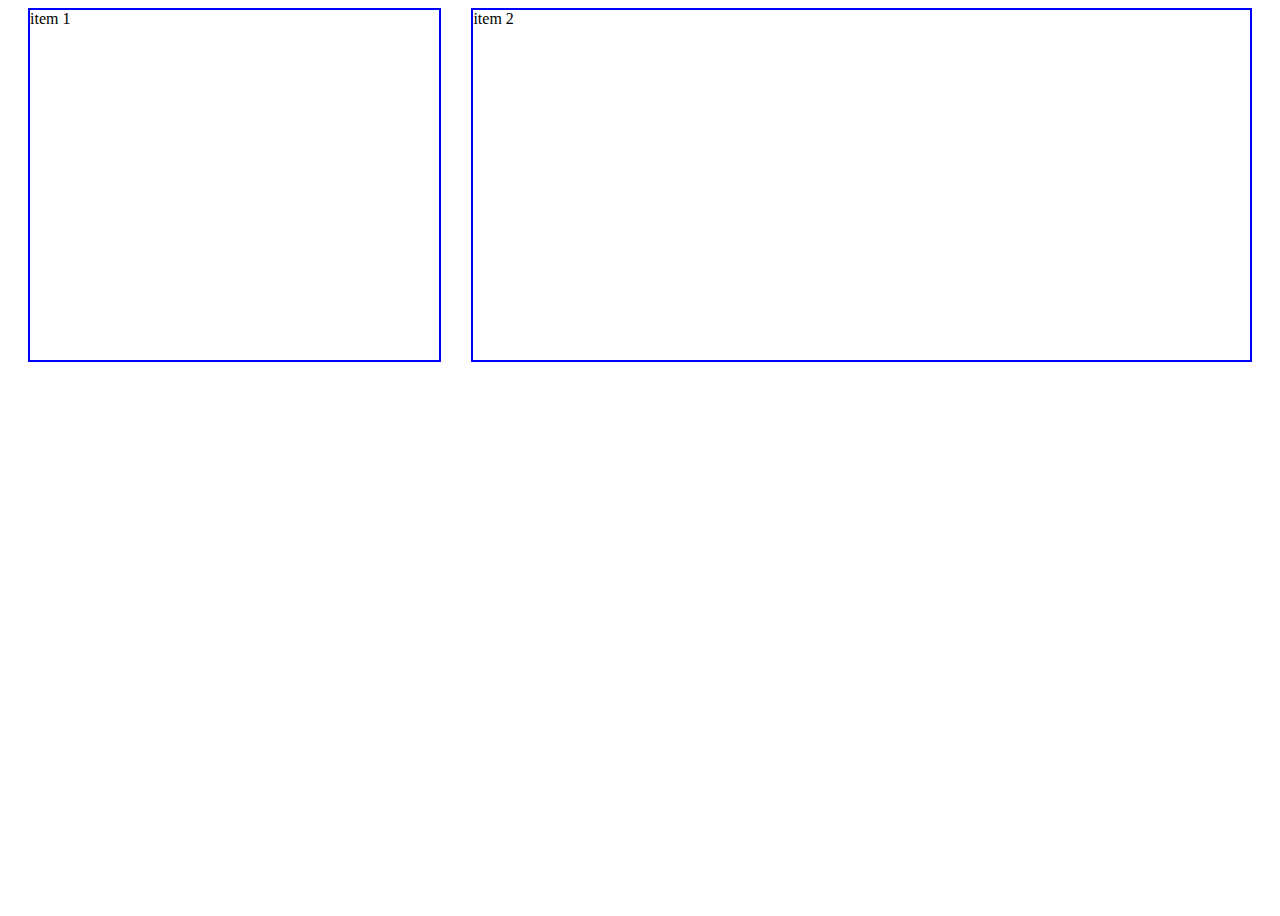
<file: Index.html>
<!DOCTYPE html>
<html>
<head>
    <meta charset='utf-8'>
    <meta http-equiv='X-UA-Compatible' content='IE=edge'>
    <title>CSS</title>
    <meta name='viewport' content='width=device-width, initial-scale=1'>
   
    <link rel='stylesheet' type='text/css' media='screen' href='Styles.css'>
</head>
<body>
        <section class="main">
            <div class="item1">item 1</div>
            <div class="item2">item 2</div>
            <!-- <div class="item">item 3</div>
            <div class="item">item 4</div>
            <div class="item">item 5</div> -->
        </section>
</body>
</html>
</file>
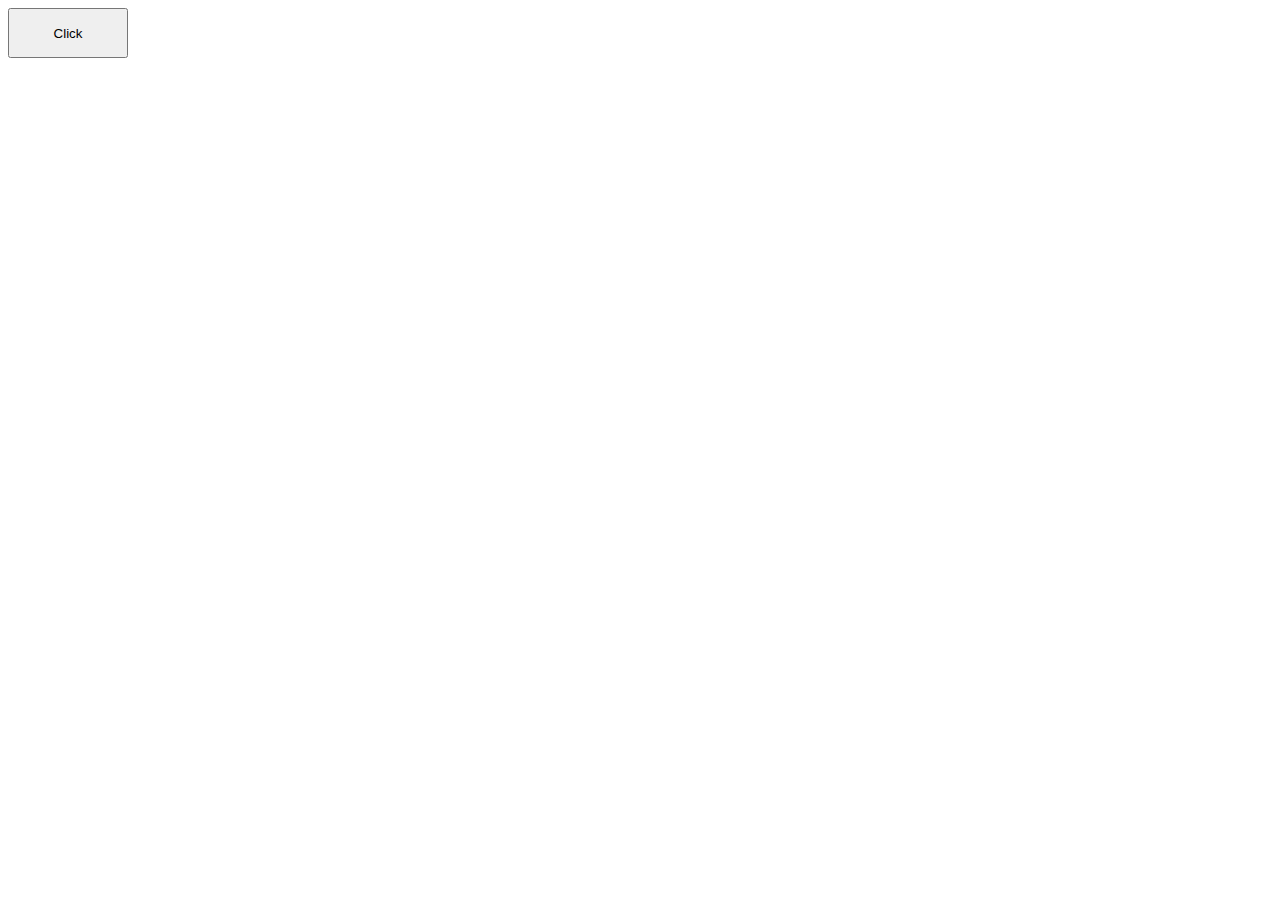
<file: button.html>
<!DOCTYPE html>
<html lang="en">
<head>
    <meta charset="UTF-8">
    <meta http-equiv="X-UA-Compatible" content="IE=edge">
    <meta name="viewport" content="width=device-width, initial-scale=1.0">
    <title>Button CSS</title>
    <link rel="stylesheet" href="Button.css" >

</head>
<body>
    <div class="main">
        <button>Click</button>
    </div> 
</body>
</html>
</file>
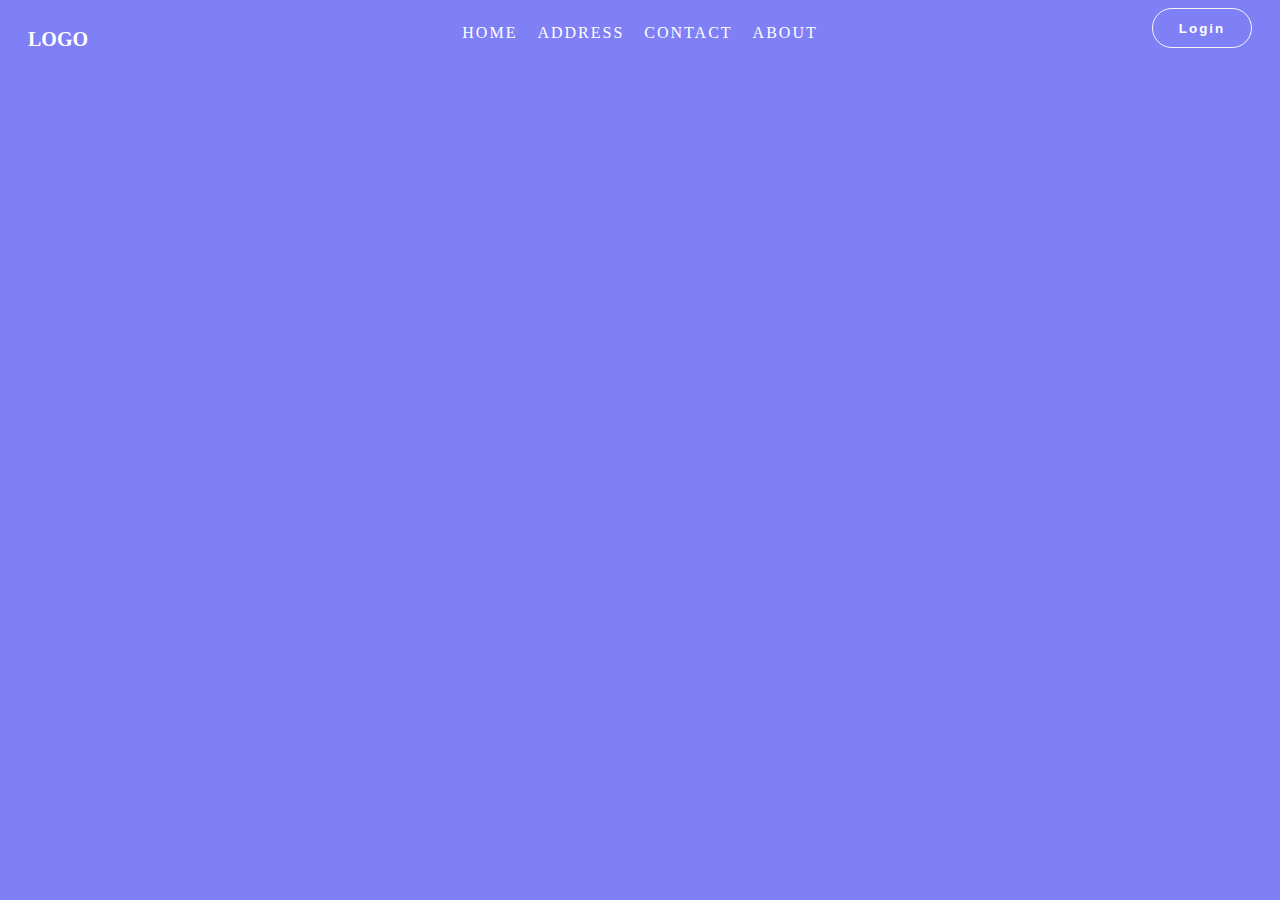
<file: Navbar.html>
<!DOCTYPE html>
<html lang="en">
<head>
    <meta charset="UTF-8">
    <meta http-equiv="X-UA-Compatible" content="IE=edge">
    <meta name="viewport" content="width=device-width, initial-scale=1.0">
    <link rel="stylesheet" href="Navbar.css" >
    <title>Document</title>
</head>
<body>
    <nav>
        <div class="nav__logo"><p>LOGO</p></div>
        <div class="nav__items">
            <ul>
                <li>Home</li>
                <li>Address</li>
                <li>Contact</li>
                <li>About</li>
            </ul>
        </div>
        <div class="nav__btn">
            <button>Login</button>
        </div>
    </nav>
</body>
</html>
</file>
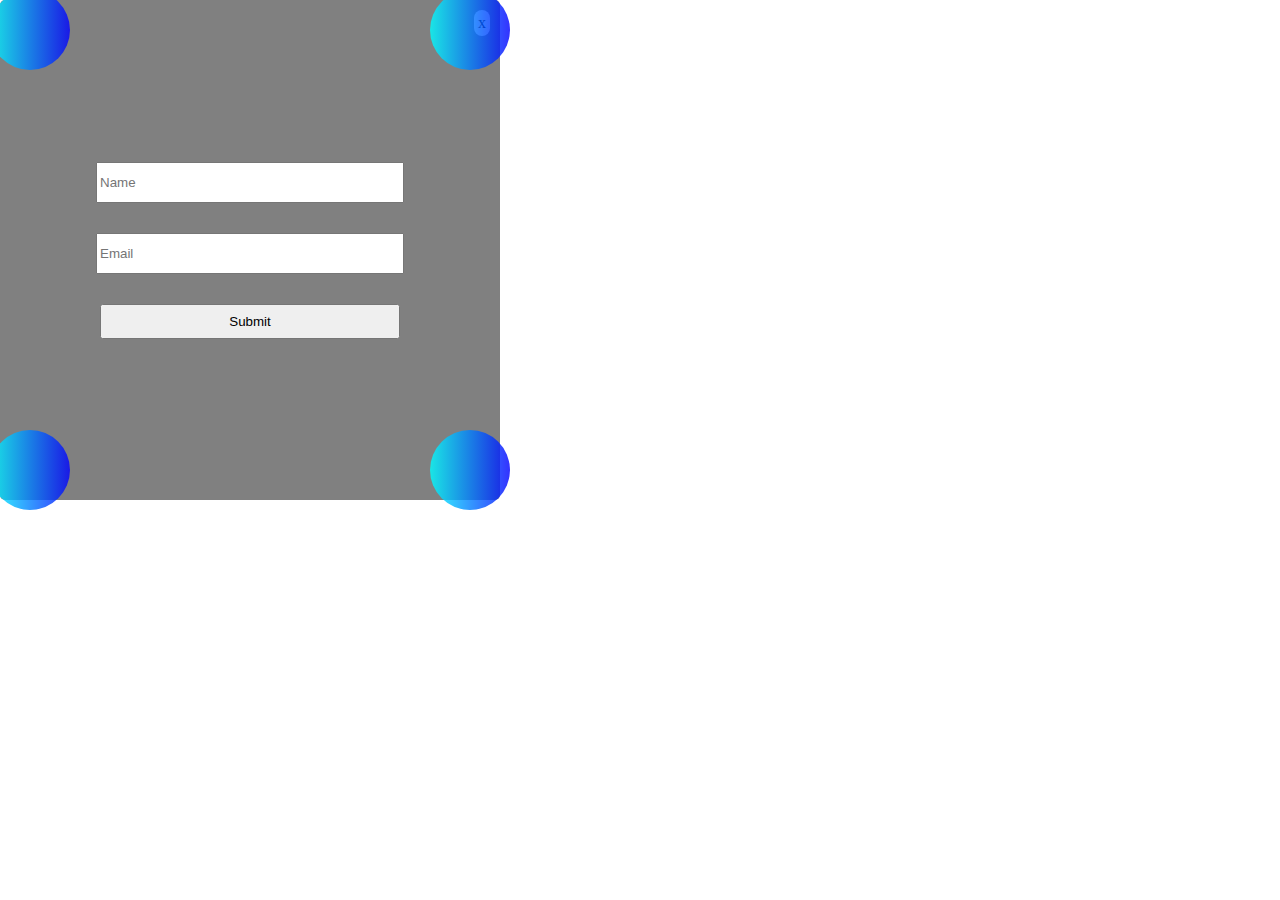
<file: Position.html>
<!DOCTYPE html>
<html lang="en">
<head>
    <meta charset="UTF-8">
    <meta http-equiv="X-UA-Compatible" content="IE=edge">
    <meta name="viewport" content="width=device-width, initial-scale=1.0">
    <title>Position</title>
    <link rel="stylesheet" href="Position.css";
</head>

<body>
    <div class="main">              
        <input type="name" placeholder="Name">
        <input type="Email" placeholder="Email">
        <button>Submit</button>
        <span>x</span>
        <div class="circle1"></div>
        <div class="circle2"></div>
        <div class="circle3"></div>
        <div class="circle4"></div>
    </div>
</body>
</html>
</file>
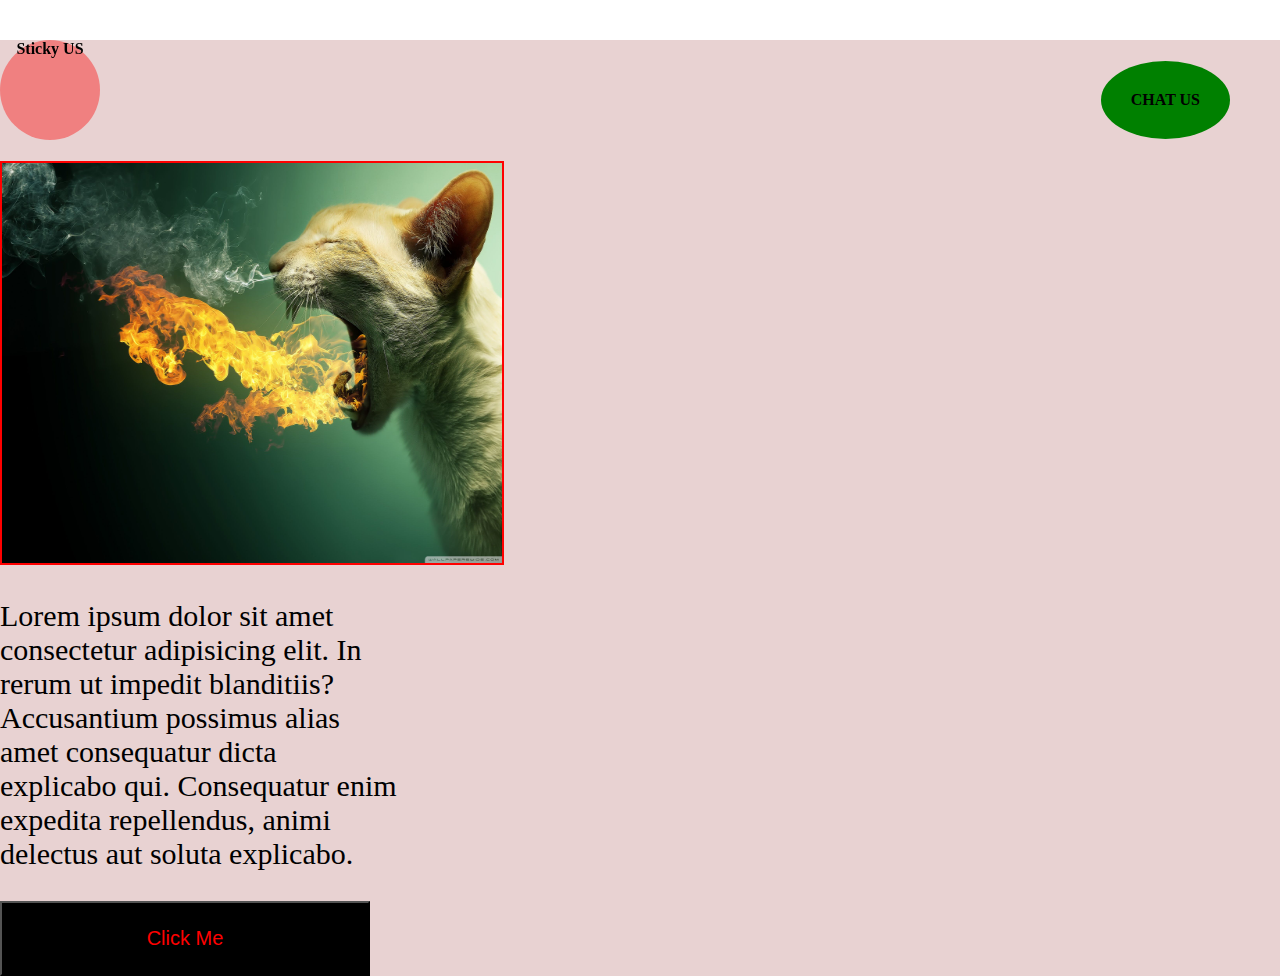
<file: Position_Second.html>
<!DOCTYPE html>
<html lang="en">
<head>
    <meta charset="UTF-8">
    <meta http-equiv="X-UA-Compatible" content="IE=edge">
    <meta name="viewport" content="width=device-width, initial-scale=1.0">
    <link rel="stylesheet" href="Position_Second.css" >
    <title>Document</title>

</head>
<body>
        <div class="main">
            <h4 class="chatsticky">Sticky US</h4>
            <div class="img">
                <img src="cat.jpg" alt="" >
            </div>
            <div class="text">
                <p>
                    Lorem ipsum dolor sit amet consectetur adipisicing elit. In rerum ut impedit blanditiis? Accusantium possimus alias amet consequatur dicta explicabo qui. Consequatur enim expedita repellendus, animi delectus aut soluta explicabo.
                </p>
            </div>
            <button class="btn">Click Me</button>
            <h4 class="chatfixed">CHAT US</h4>
        </div> 
</body>
</html>
</file>
<file: Styles.css>
.main {
    display: flex;
    /* justify-content: space-between; */
    /* justify-content: space-around; */
    /* justify-content: center;
    gap: 30px;
    align-items: center; */

    height: 100vh;
    gap: 30px;
    flex-wrap: wrap;
    justify-content: center;
    padding: 0px 20px;
}

.item1 {
    height: 350px;
    /* width: 340px; */
    flex: 30%;
    border: 2px solid blue;
}

.item2 {
    height: 350px;
    /* width: 750px; */
    flex: 60%;
    border: 2px solid blue;
}

@media (max-width: 700px) {
    .item1 {
        height: 350px;
        /* width: 340px; */
        flex: 100%;
        border: 2px solid blue;
    }
    
    .item2 {
        height: 350px;
        /* width: 750px; */
        flex: 100%;
        border: 2px solid blue;
    }   
}
</file>
<file: Button.css>
.main {
    height: 200px;
    width: 200px;
    /* border: 2px solid red; */
}

.main button {
    /* padding: 10px 30px; */
    height: 50px;
    width: 120px;

}

.main button:hover {
    /*1=x 2=y 3=blur 4=spreadness*/
    box-shadow: 0px 0px 30px 3px cyan;
    border: 2px solid red;
    border-top-left-radius: 50px;
    border-bottom-right-radius: 50px;
    cursor: pointer;
}
</file>
<file: Navbar.css>
body {
    background: rgb(128, 128, 246);
}
nav {
 display: flex;
 justify-content: space-between;
 padding: 0px 20px;
 /* background: red;    */
}

.nav__logo p{
    color: white;
    font-size: 20px;
    font-weight: bold;
    /* line-height: 20px; */
}

.nav__items ul {
    display: flex;
    gap: 20px;
    /* line-height: 20px; */

}
.nav__items ul li {
    list-style: none;
    color: white;
    text-transform: uppercase;
    letter-spacing: 2px;
}

.nav__btn button {
    height: 40px;
    width: 100px;
    background: transparent;
    color: white;
    border-radius: 20px;
    letter-spacing: 2px;
    font-weight: bold;
    border: 1px solid whitesmoke;
}

.nav__btn button:hover {
    background: rgba(0, 0, 0, 0.1);
}
</file>
<file: Position.css>
body {
    margin: 0;
    padding: 0;
}
.main {
    height: 500px;
    width: 500px;
    background: gray;
    display: flex;
    flex-direction: column;
    gap: 30px;
    justify-content: center;
    align-items: center;
    border-radius: 5px;
    position: relative;
}

.main input , button {
    height: 35px;
    width: 300px;
}

.main span {
    position: absolute;
    top: 10px;
    right: 10px;
    background: white;
    padding: 4px;
    border-radius: 10px;
}

.circle1,  
.circle2, 
.circle3,
.circle4 { 
    height: 80px;
    width: 80px;
    border-radius: 50px;
    background: linear-gradient(to right, cyan, blue );
    opacity: 0.8;
}

.circle1{
    position: absolute;
    right: -10px;
    bottom: -10px;   
}

.circle2 {
    position: absolute;
    left: -10px;
    bottom: -10px;
}

.circle3 {
    position: absolute;

}

.circle3 {
 position: absolute;   
    top: -10px;
    left: -10px;
}


.circle4 {
    position: absolute;   
    top: -10px;
    right: -10px;
}
</file>
<file: Position_Second.css>
body {
    margin: 0;
    padding: 0;
}

.main {
    background: rgb(232, 210, 210);
    /* display: flex; */
    flex-wrap: wrap;
    gap: 10px;
}

.img img {
    height: 400px;
    width: 500px;
    border: 2px solid red;
}

.text {
    width: 400px;
}

.text p {
    font-size: 30px;
}

.btn {
    color: red;
    background: black;
    height: 75px;
    width: 370px;
    font-size: 20px;
}

.chatfixed {
    position: fixed;
    top: 40px;
    right: 50px;
    background: green;
    padding: 30px;
     border-radius: 50%;

}

.chatsticky {
    position: sticky;
    background: lightcoral;
    height: 100px;
    width: 100px;
    border-radius: 50%;
    text-align: center;
    margin-top: 40px;
    top: 0;

}

@media(max-width: 800px) {
    .img img {
        height: 350px;
        width: 400px;
        border: 2px solid blue;
    }
    
.text p {
    font-size: 20px;
    color: red;
}


.btn {
    color: whitesmoke;
    background: red;
    height: 40px;
    width: 370px;
    font-size: 20px;
}

}

@media(max-width: 500px) {
    .img img {
        height: 300px;
        width: 300px;
        border: 2px solid yellow;
    }

    .text p {
        font-size: 10px;
        color: blue;
    }

.btn {
        color: yellow;
        background: green;
        height: 30px;
        width: 170px;
        font-size: 20px;
    }
    
}
</file>
